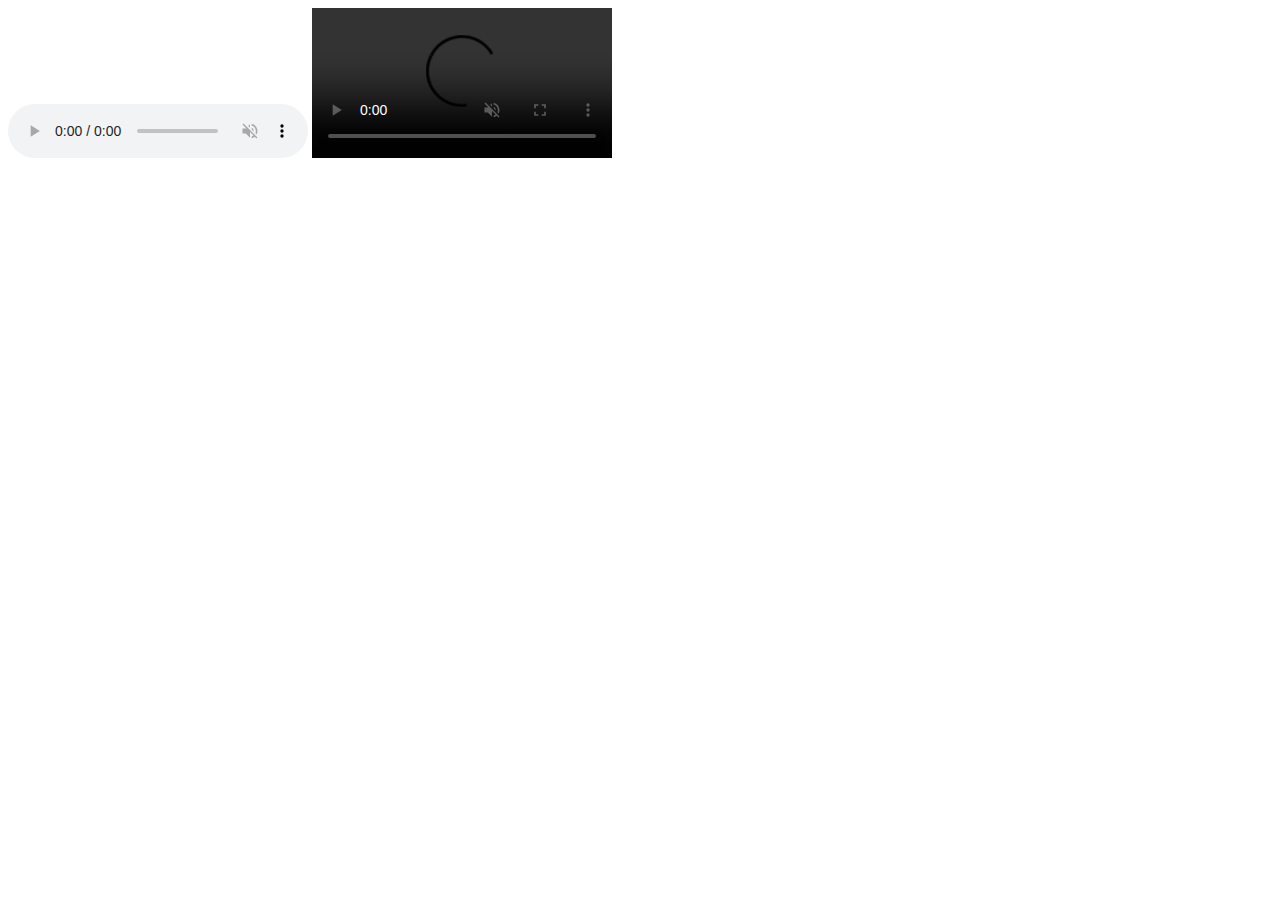
<file: HTML/AUD & VID  pre.html>
<!DOCTYPE html>
<html lang="en">
<head>
    <meta charset="UTF-8">
    <meta name="viewport" content="width=device-width, initial-scale=1.0">
    <title>AUD & VID pre</title>
</head>
<body>
    <audio src="https://music.youtube.com/watch?v=1adIppJ3zAY&si=h33btxfFqpnY7A5o" autoplay loop muted controls>2022</audio>
    <video src="https://music.youtube.com/watch?v=1adIppJ3zAY&si=t-XnAt3jX0LN5kNe"autoplay muted loop controls>2022</video>
    
</body>
</html>
</file>
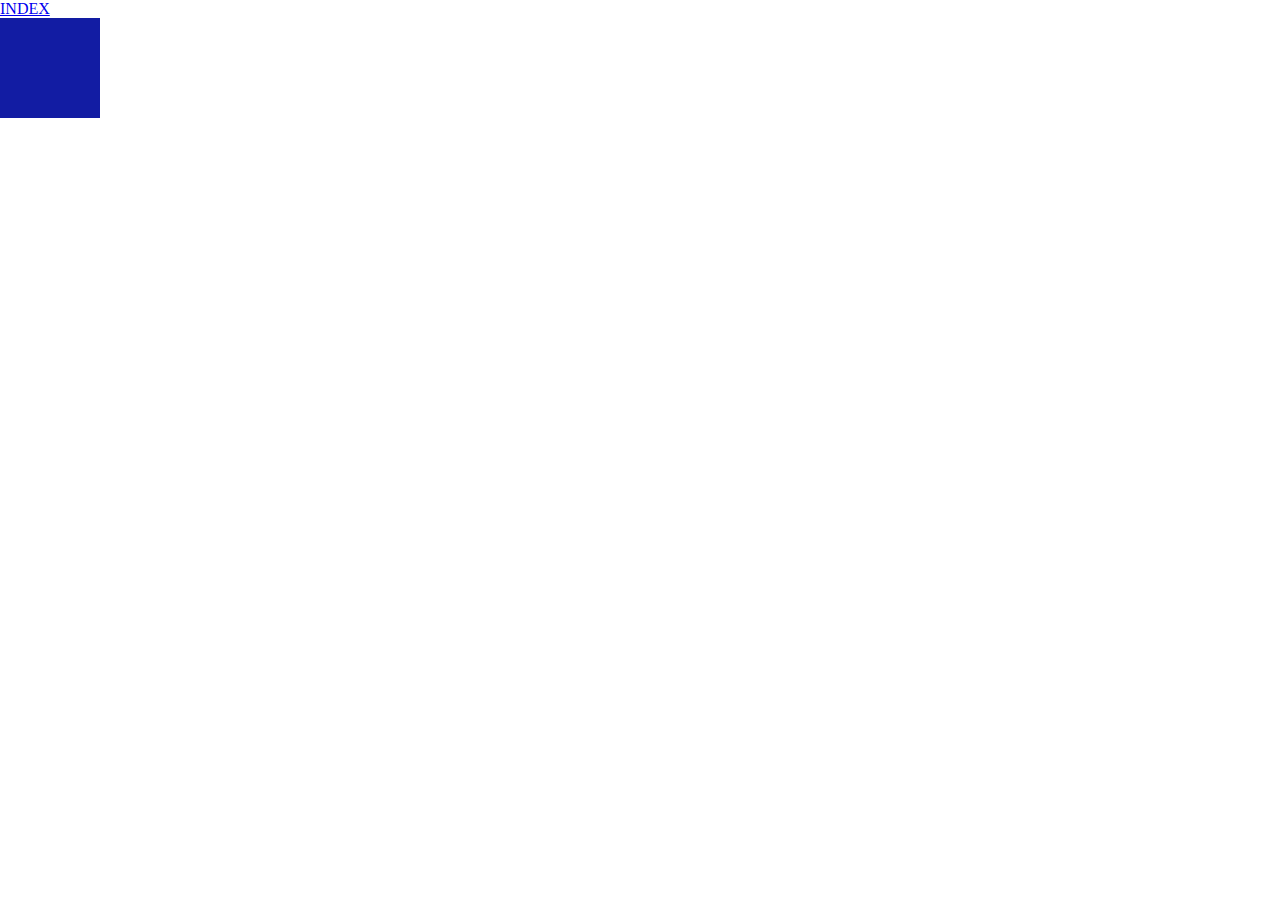
<file: HTML/media-queary.html>
<!DOCTYPE html>
<html lang="en">

<head>
    <meta charset="UTF-8">
    <meta name="viewport" content="width=device-width, initial-scale=1.0">
    <title>media-queary</title>
    <link rel="stylesheet" href="/CSS/media-queary.css">
</head>

<body>
    <header>
        <a href="/index.html">INDEX</a>
    </header>
    <main>
        <div id="box"></div>
    </main>
    <footer>

    </footer>

</body>

</html>
</file>
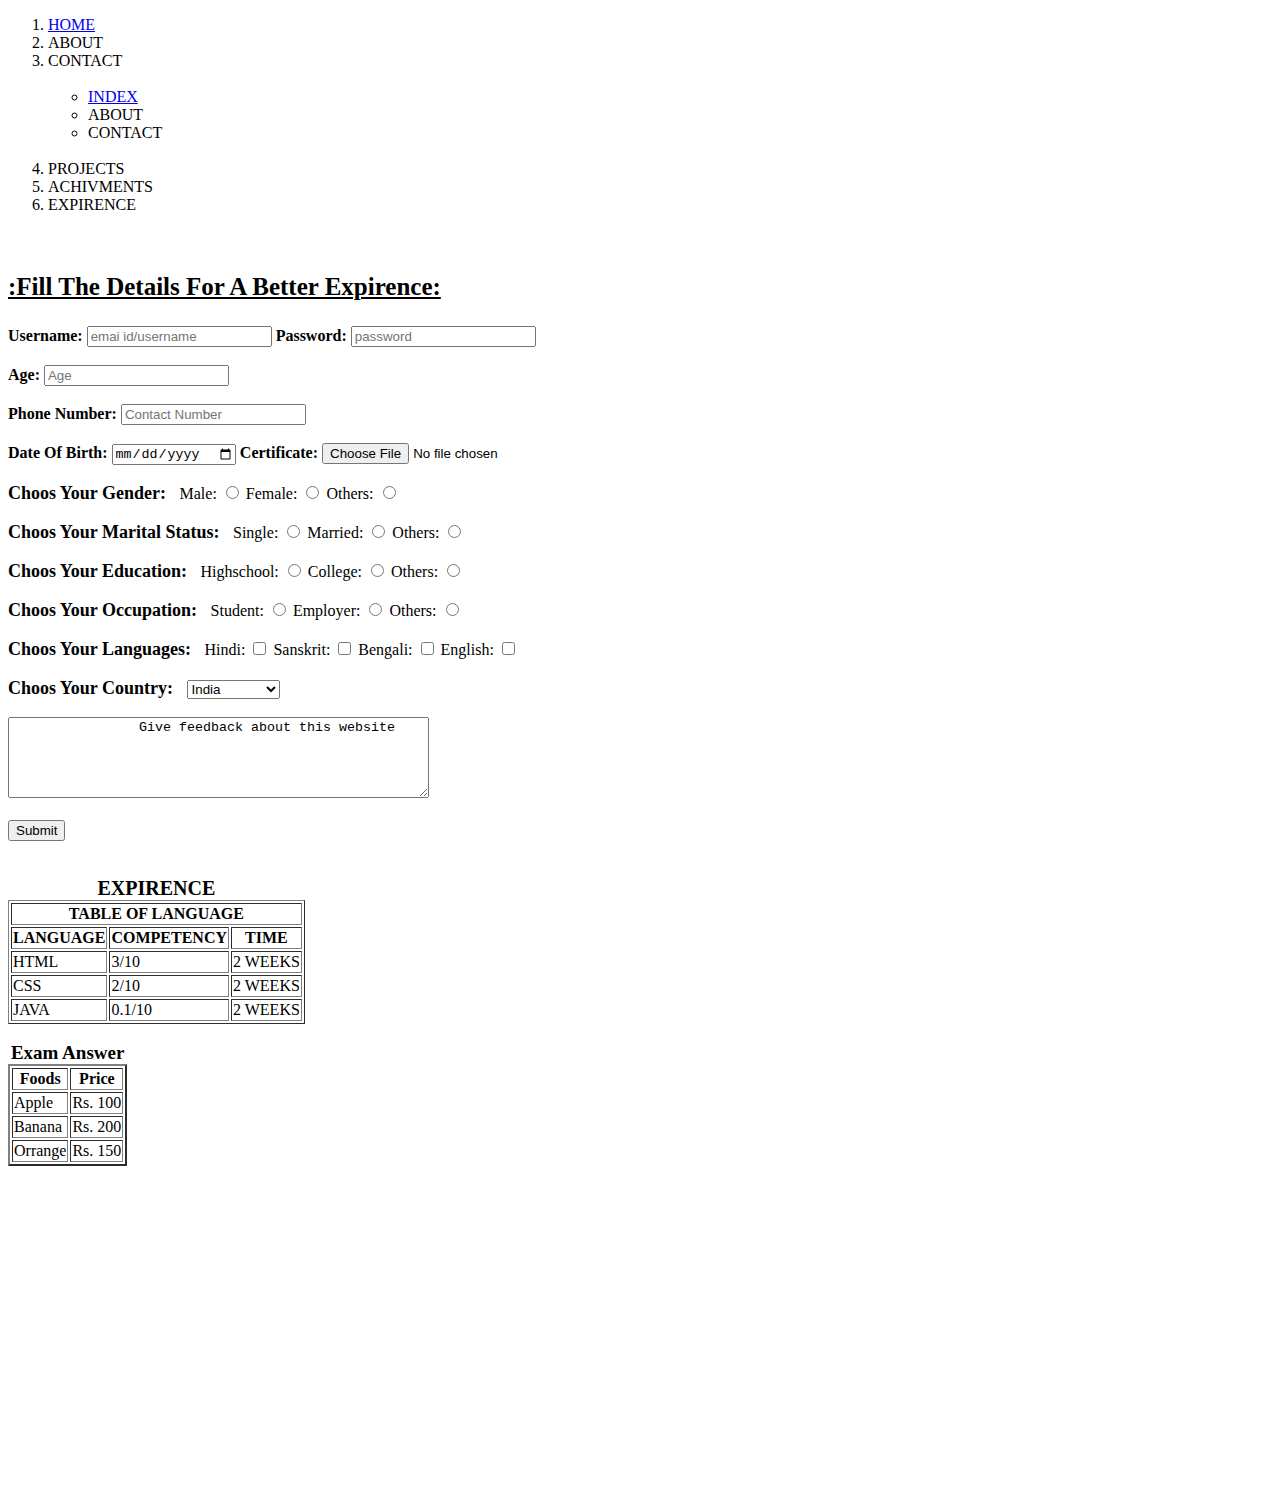
<file: HTML/project 5.html>
<!DOCTYPE html>
<html lang="en">

<head>
    <meta charset="UTF-8">
    <meta name="viewport" content="width=device-width, initial-scale=1.0">
    <title>PROJECT 5-FROM</title>
</head>

<body>
    <header>
        <ol>
            <li><a href="/index.html">HOME</a></li>
            <li>ABOUT</li>
            <li>CONTACT</li>
            <br>
            <ul>
                <li><a href="/index.html">INDEX</a></li>
                <li>ABOUT</li>
                <li>CONTACT</li>
            </ul>
            <br>
            <li>PROJECTS</li>
            <li>ACHIVMENTS</li>
            <li>EXPIRENCE</li>
        </ol>
    </header>

    <main>
        <br>
                      <!--Creating A Form -->
        <p style="font-size: 25px;"><u><b>:Fill The Details For A Better Expirence:</b></u></p>
        <label for="emai"><b>Username:</b></label>
        <input type="email" name="email" id="email" placeholder="emai id/username">
        <label for="password"><b>Password:</b></label>
        <input type="password" name="password" id="password" placeholder="password">
        <br><br>
        <label for="number"><b>Age:</b></label>
        <input type="number" name="age" id="number" placeholder="Age">
        <br><br>
        <label for="contact"><b>Phone Number:</b></label>
        <input type="text" name="contact" id="contact" placeholder="Contact Number">
        <br><br>
        <label for="date"><b>Date Of Birth:</b></label>
        <input type="date" name="date" id="date">
        <label for="file"><b>Certificate:</b></label>
        <input type="file" name="file" id="file">
        <br>
        <br>
        <div>
            <span><b style="font-size: 18px;">Choos Your Gender: &nbsp; </b></span>

            <label for="male">Male:</label>
            <input type="radio" name="gender" id="male" value="male">

            <label for="female">Female:</label>
            <input type="radio" name="gender" id="female" value="female">

            <label for="Others">Others:</label>
            <input type="radio" name="gender" id="Others" value="Others">
            <br>
        </div>
        <br>
        <div>
            <span><b style="font-size: 18px;">Choos Your Marital Status: &nbsp; </b></span>

            <label for="single">Single:</label>
            <input type="radio" name="marital" id="single" value="single">

            <label for="married">Married:</label>
            <input type="radio" name="marital" id="married" value="married">

            <label for="others">Others:</label>
            <input type="radio" name="marital" id="others" value="others">
            <br>
        </div>
        <br>
        <div>
            <span><b style="font-size: 18px;">Choos Your Education: &nbsp; </b></span>
            <label for="highschool">Highschool:</label>
            <input type="radio" name="education" id="highschool" value="highschool">
            <label for="college">College:</label>
            <input type="radio" name="education" id="college" value="college">
            <label for="others">Others:</label>
            <input type="radio" name="education" id="others" value="others">
        </div>
        <br>
        <div>
            <span><b style="font-size: 18px;">Choos Your Occupation: &nbsp; </b></span>
            <label for="student">Student:</label>
            <input type="radio" name="occupation" id="student" value="student">
            <label for="employer">Employer:</label>
            <input type="radio" name="occupation" id="employer" value="employer">
            <label for="others">Others:</label>
            <input type="radio" name="occupation" id="others" value="others">
        </div>
        <br>
        <div>
            <span><b style="font-size: 18px;">Choos Your Languages: &nbsp; </b></span>
            <label for="Hindi">Hindi:</label>
            <input type="checkbox" name="Languages" id="Hindi">
            <label for="Sanskrit">Sanskrit:</label>
            <input type="checkbox" name="Languages" id="Sanskrit">
            <label for="Bengali">Bengali:</label>
            <input type="checkbox" name="Languages" id="Bengali">
            <label for="English">English:</label>
            <input type="checkbox" name="Languages" id="English">
        </div>
        <br>
        <div>
            <span><b style="font-size: 18px;">Choos Your Country: &nbsp; </b></span>
            <select name="country" id="country">
                <option value="India">India</option>
                <option value="Bangladesh">Bangladesh</option>
                <option value="Danemark">Danemark</option>
                <option value="Ecuador">Ecuador</option>
                <option value="Others">Others</option>
            </select>
        </div>
        <br>
        <div>
            <textarea name="Feedback" id="Feedback" cols="50" rows="5">
                Give feedback about this website
            </textarea>
        </div>
        <br>
        <div>
            <input type="submit" value="Submit">
        </div>
    </main>




    <div><br><br>
        <table border="1">
            <caption style="font-size: 20px;"><b>EXPIRENCE</b></caption>
            <tr>
                <th colspan="3">TABLE OF LANGUAGE</th>
            </tr>
            <tr>
                <th>LANGUAGE</th>
                <th>COMPETENCY</th>
                <th>TIME</th>
            </tr>
            <tr>
                <td>HTML</td>
                <td>3/10</td>
                <td>2 WEEKS</td>
            </tr>
            <tr>
                <td>CSS</td>
                <td>2/10</td>
                <td>2 WEEKS</td>
            </tr>
            <tr>
                <td>JAVA</td>
                <td>0.1/10</td>
                <td>2 WEEKS</td>
            </tr>
        </table>
        <br>
        <table border="2">
            <caption style="font-size: 19px;"><b>Exam Answer</b></caption>
            <tr>
                <th>Foods</th>
                <th>Price</th>
            </tr>
            <tr>
                <td>Apple</td>
                <td>Rs. 100</td>
            </tr>
            <tr>
                <td>Banana</td>
                <td>Rs. 200</td>
            </tr>
            <tr>
                <td>Orrange</td>
                <td>Rs. 150</td>
            </tr>
        </table>
    </div>
    <br>
    </main>
    <footer>
        <iframe width="560" height="315" src="https://www.youtube.com/embed/rklidcZ-aLU?si=u0ri2zRjqOjB2FdH"
            title="YouTube video player" frameborder="0"
            allow="accelerometer; autoplay; clipboard-write; encrypted-media; gyroscope; picture-in-picture; web-share"
            allowfullscreen></iframe>
    </footer>
</body>

</html>
</file>
<file: CSS/media-queary.css>
* {
    margin: 0;
    padding: 0;
    box-sizing: border-box;
}

#box {
    height: 100px;
    width: 100px;
    background-color: rgb(18, 28, 163);
}

@media screen and (min-width: 750px) and (max-width:900px) {
    #box {
        border-radius: 50%;
        background-color: aqua;
    }
}
</file>
